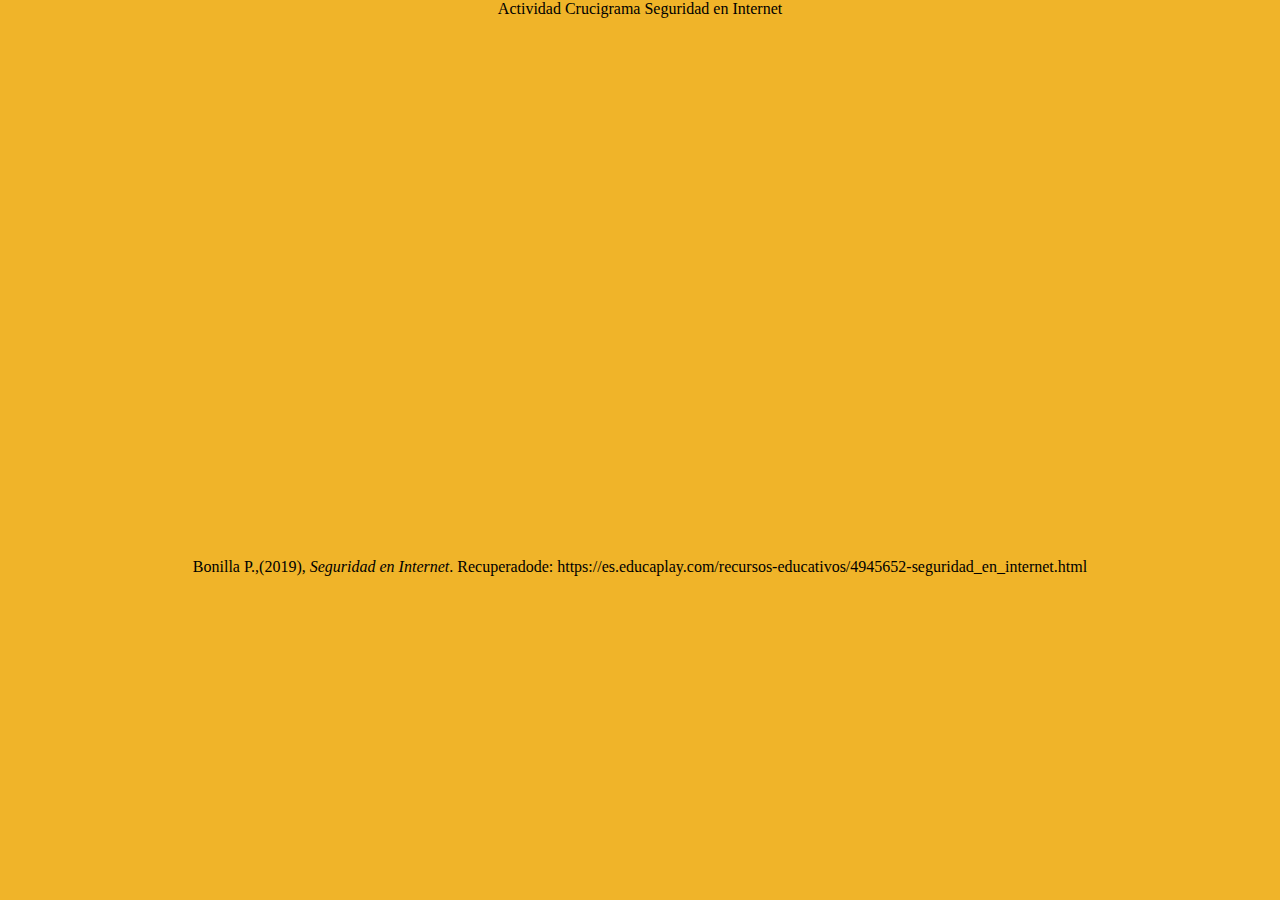
<file: act_1.html>
<!doctype html>
<html>
	<head>
		<link rel="stylesheet" type="text/css" href="css/base.css" >
	</head>
<body>
<div id="texto2">
  <p>Actividad Crucigrama Seguridad en Internet</p>
	<p>&nbsp;</p>
<iframe width="576" height="500" frameborder="0" src="https://es.educaplay.com/es/recursoseducativos/4945652/html5/seguridad_en_internet.htm"></iframe>
	<p>&nbsp;</p>
	<p>Bonilla P.,(2019), <em>Seguridad en Internet</em>. Recuperadode: https://es.educaplay.com/recursos-educativos/4945652-seguridad_en_internet.html </p>
</div>
</body>
</html>
</file>
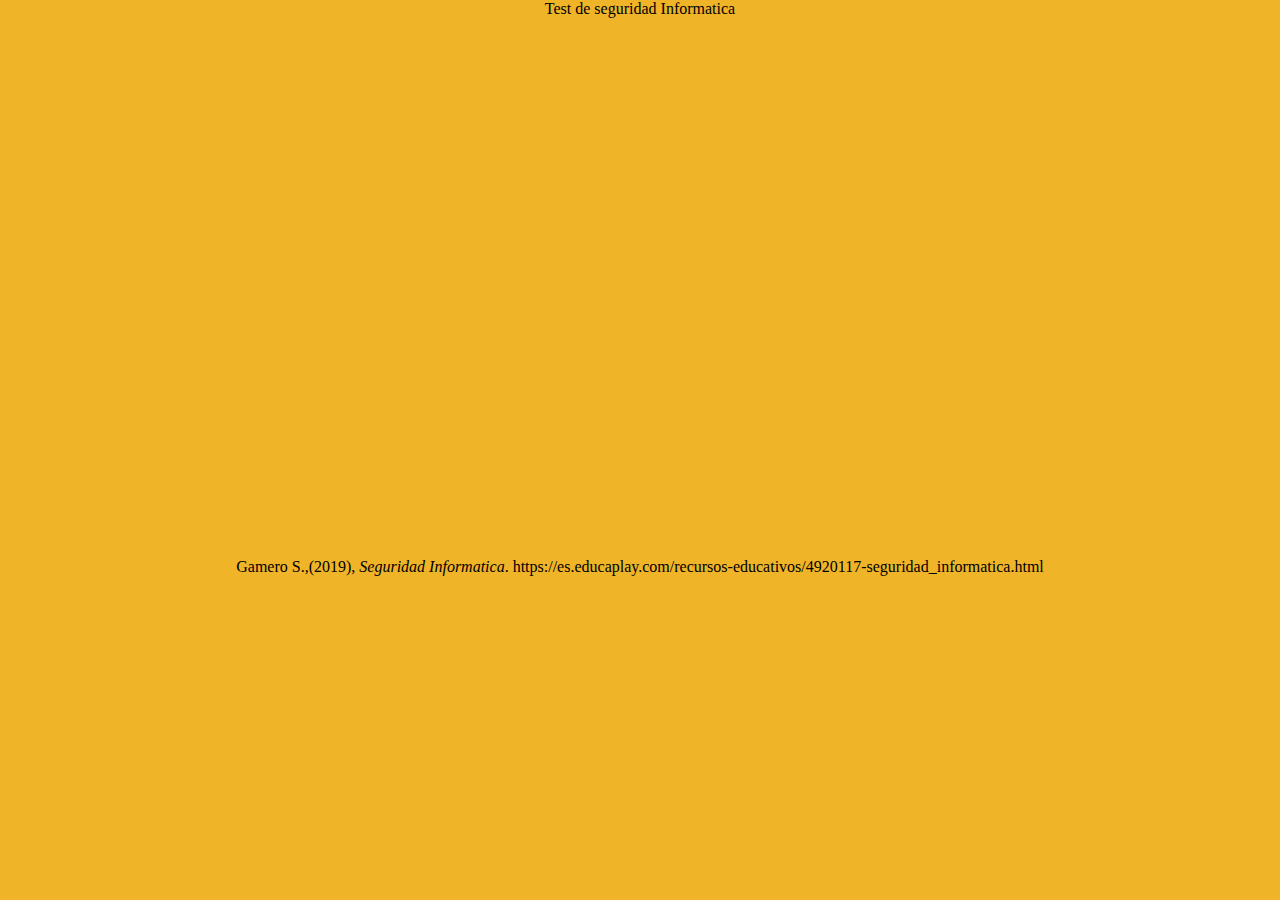
<file: act_2.html>
<!doctype html>
<html>
	<head>
		<link rel="stylesheet" type="text/css" href="css/base.css" >
	</head>
<body>
<div id="texto2">
  <p>Test de seguridad Informatica</p>
	<p>&nbsp;</p>
<iframe width="576" height="500" frameborder="0" src="https://es.educaplay.com/es/recursoseducativos/4920117/html5/seguridad_informatica.htm"></iframe>
	<p>&nbsp;</p>
	<p>Gamero S.,(2019), <em>Seguridad Informatica</em>. https://es.educaplay.com/recursos-educativos/4920117-seguridad_informatica.html</p>
</div>
</body>
</html>
</file>
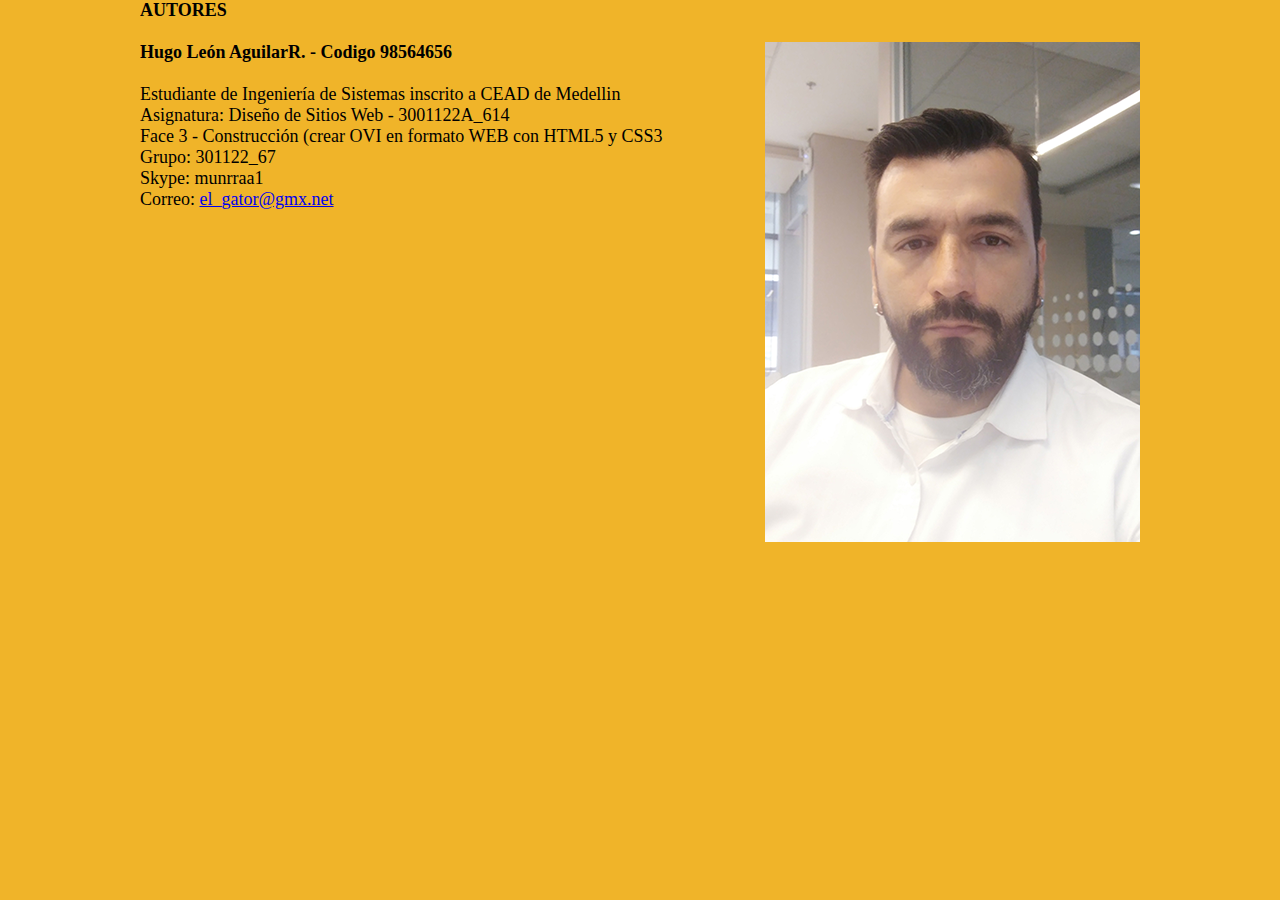
<file: aut.html>
<!doctype html>
<html>
	<head>
		<link rel="stylesheet" type="text/css" href="css/base.css" >
	</head>
<body>
<div id="texto1">
  <p><strong>AUTORES</strong></p>
	<p>&nbsp;</p>
  <p><strong> Hugo León AguilarR. - Codigo 98564656</strong><img alt="" src="imagen/hugo-2018-1.png"></p>
  <p>&nbsp;</p>
  <p>Estudiante de Ingeniería de Sistemas inscrito a CEAD de Medellin</p>
  <p>Asignatura: Diseño de Sitios Web - 3001122A_614</p>
  <p>Face 3 - Construcción (crear OVI en formato WEB con HTML5 y CSS3</p>
  <p>Grupo: 301122_67&nbsp;</p>
<p>Skype: munrraa1</p>
  <p>Correo: <a href="mailto:el_gator@gmx.net">el_gator@gmx.net</a></p>
  <p>&nbsp;</p>
<p>&nbsp;</p>
<p>&nbsp;</p>
<p>&nbsp;</p>
</div>
</body>
</html>
</file>
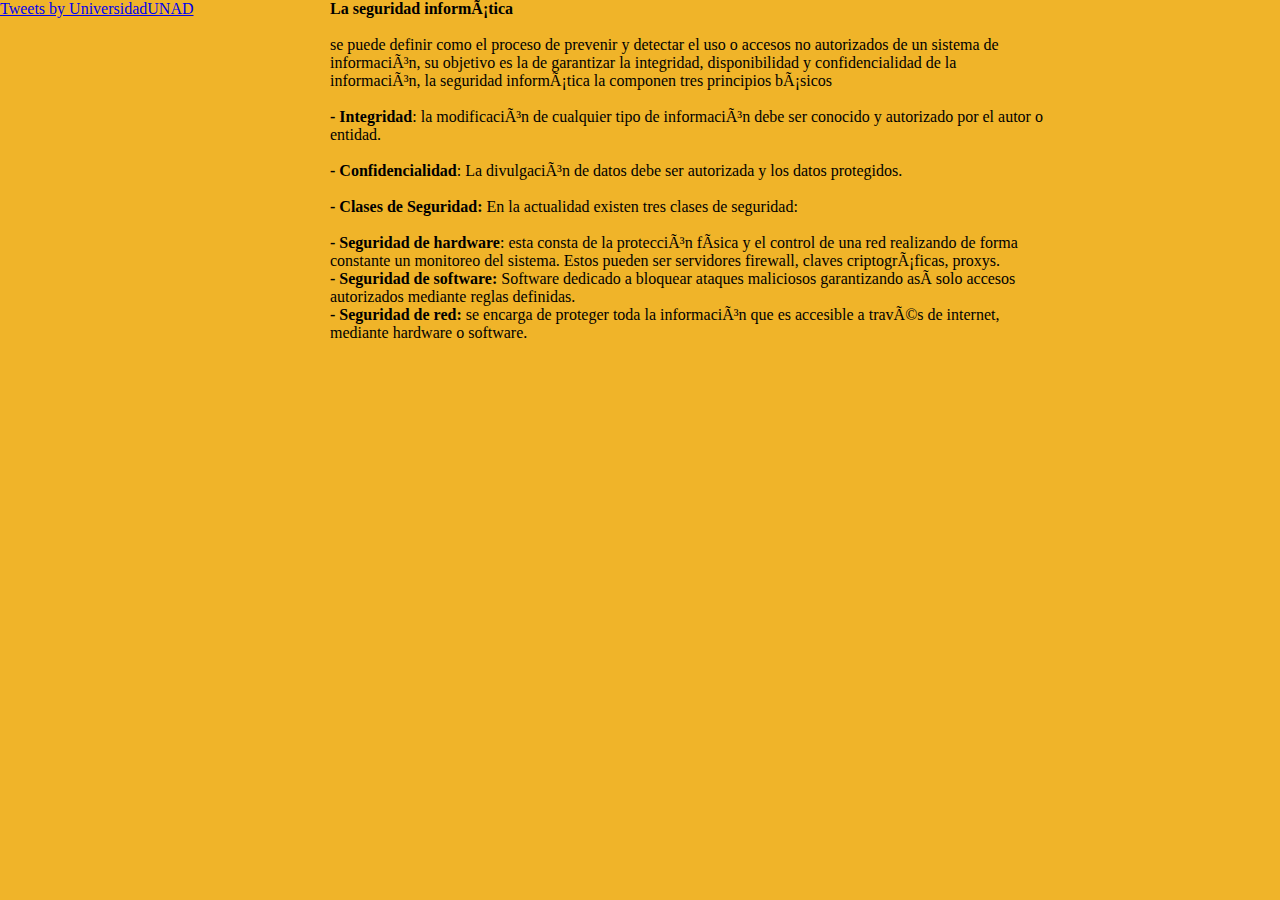
<file: conte.html>
<!doctype html>
<html>
	<head>
		<link rel="stylesheet" type="text/css" href="css/base.css" >
	</head>
<body>
<div id="texto">
  <p> <strong> La seguridad informática</strong></p>
      <p>&nbsp;</p>
<p>se puede definir como el proceso de prevenir y detectar el uso o accesos no autorizados de un sistema de información, su objetivo es la de garantizar la integridad, disponibilidad y confidencialidad de la información, la seguridad informática la componen tres principios básicos</p>
  <p>&nbsp;</p>
      <p> <strong> - Integridad</strong>:
      la modificación de cualquier tipo de información debe ser conocido y autorizado por el autor o entidad.</p>
  <p>&nbsp;</p>
  <p> <strong> - Confidencialidad</strong>:
  La divulgación de datos debe ser autorizada y los datos protegidos.</p>
  <p>&nbsp;</p>
      <p><strong>- Clases de Seguridad:</strong> En la actualidad existen tres clases de seguridad: </p>
  <p>&nbsp;</p>
<p><strong>- Seguridad de hardware</strong>: esta consta de la protección física y el control de una red realizando de forma constante un monitoreo del sistema. Estos pueden ser servidores firewall, claves criptográficas, proxys. </p>
      <p><strong>- Seguridad de software:</strong> Software dedicado a bloquear ataques maliciosos garantizando así solo accesos autorizados mediante reglas definidas. </p>
      <p><strong>- Seguridad de red:</strong> se encarga de proteger toda la información que es accesible a través de internet, mediante hardware o software. </p>
</div>
<a class="twitter-timeline" data-lang="es" data-width="300" data-height="550" data-theme="dark" data-link-color="#FAB81E" href="https://twitter.com/UniversidadUNAD?ref_src=twsrc%5Etfw">Tweets by UniversidadUNAD</a> <script async src="https://platform.twitter.com/widgets.js" charset="utf-8"></script>
</body>
</html>
</file>
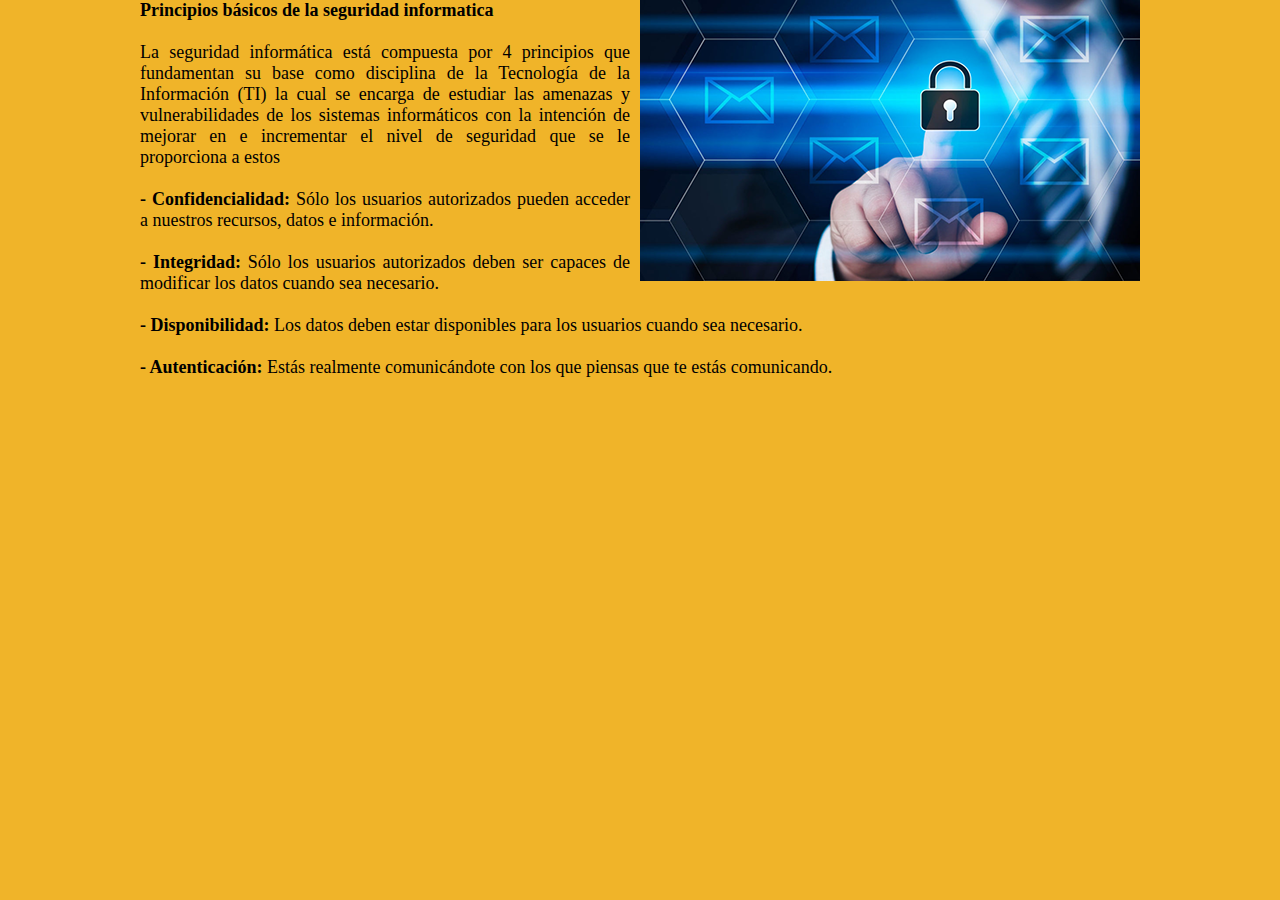
<file: lec_1.html>
<!doctype html>
<html>
	<head>
		<link rel="stylesheet" type="text/css" href="css/base.css" >
	</head>
<body>

<div id="texto1">
  <p><strong> Principios básicos de la seguridad informatica</strong><img alt="" src="imagen/lec1.png" title="imagen recuperada de: https://www.adalid.com/3-tendencias-en-seguridad-informatica-para-tener-en-el-radar-en-2019"></p>
  <p>&nbsp;</p>
<p> La seguridad informática está compuesta por 4 principios que fundamentan su base como disciplina de la Tecnología de la Información (TI) la cual se encarga de estudiar las amenazas y vulnerabilidades de los sistemas informáticos con la intención de mejorar en e incrementar el nivel de seguridad que se le proporciona a estos</p>
<p>&nbsp;</p>
<p> <strong> - Confidencialidad:</strong> Sólo los usuarios autorizados pueden acceder a nuestros recursos, datos e información.</p>
<p>&nbsp;</p>
<p> <strong> - Integridad:</strong> Sólo los usuarios autorizados deben ser capaces de modificar los datos cuando sea necesario.</p>
<p>&nbsp;</p>
<p><strong> - Disponibilidad:</strong> Los datos deben estar disponibles para los usuarios cuando sea necesario. </p>
<p>&nbsp;</p>
<p><strong>- Autenticación:</strong> Estás realmente comunicándote con los que piensas que te estás comunicando.<br>
</p>
</div>
</body>
</html>
</file>
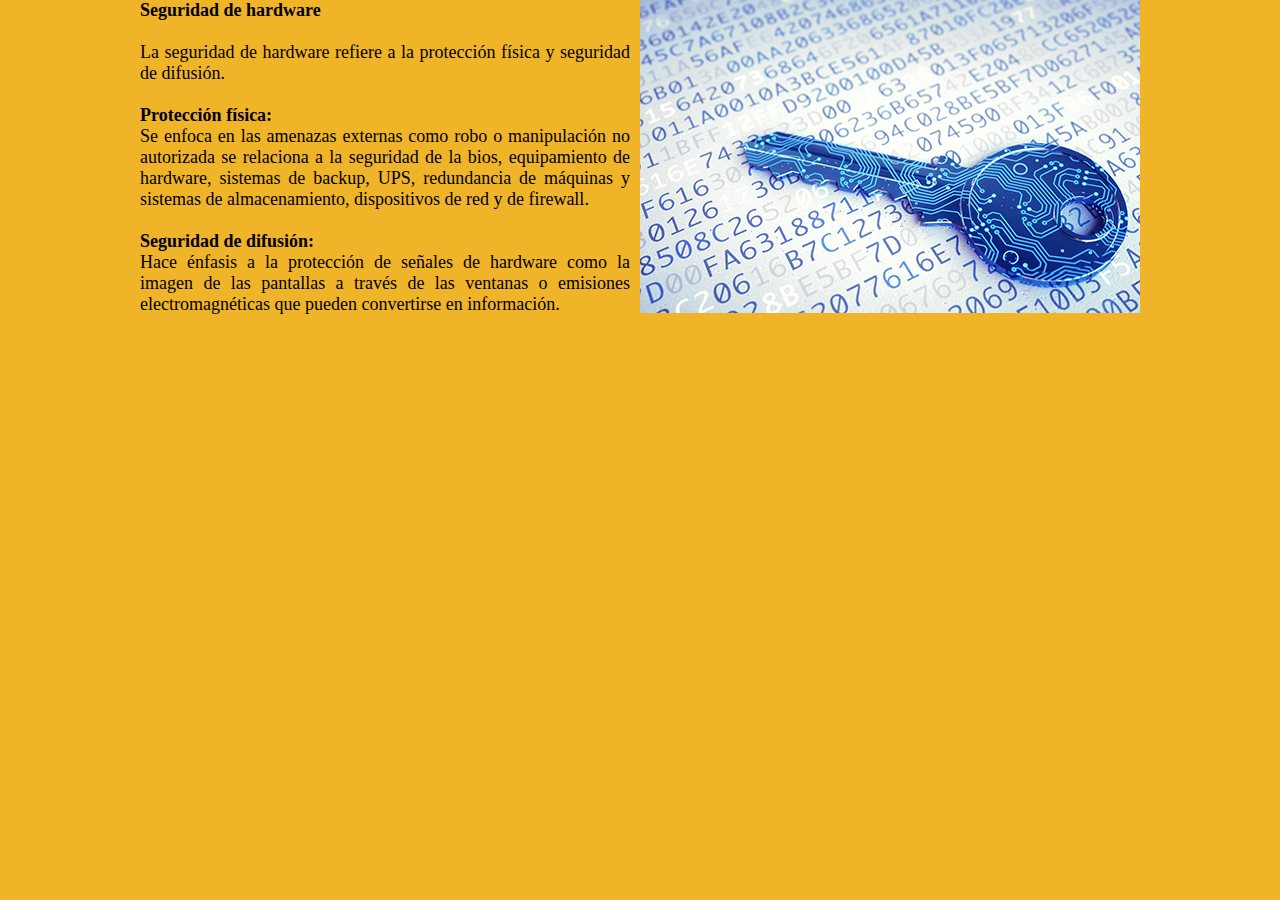
<file: lec_2.html>
<!doctype html>
<html>
	<head>
		<link rel="stylesheet" type="text/css" href="css/base.css" >
	</head>
<body>

<div id="texto1">
  <p><strong>Seguridad de hardware</strong><img alt="" src="imagen/H-S.png" title="imagen recuperada de: https://blog.equinix.com/blog/2019/10/07/hardware-security-modules-hsm-vs-key-management-solutions-kms-part-two"></p>
  <p>&nbsp;</p>
  <p>La seguridad de hardware refiere a la protección física y seguridad de difusión.</p>
  <p>&nbsp;</p>
  <p> <strong> Protección física:</strong></p>
  <p> Se enfoca en las amenazas externas como robo o manipulación no autorizada se relaciona a la seguridad de la bios, equipamiento de hardware, sistemas de backup, UPS, redundancia de máquinas y sistemas de almacenamiento, dispositivos de red y de firewall.</p>
<p>&nbsp;</p>
  <p> <strong> Seguridad de difusión:</strong></p>
  <p> Hace énfasis a la protección de señales de hardware como la imagen de las pantallas a través de las ventanas o emisiones electromagnéticas que pueden convertirse en información.</p>
</div>
</body>
</html>
</file>
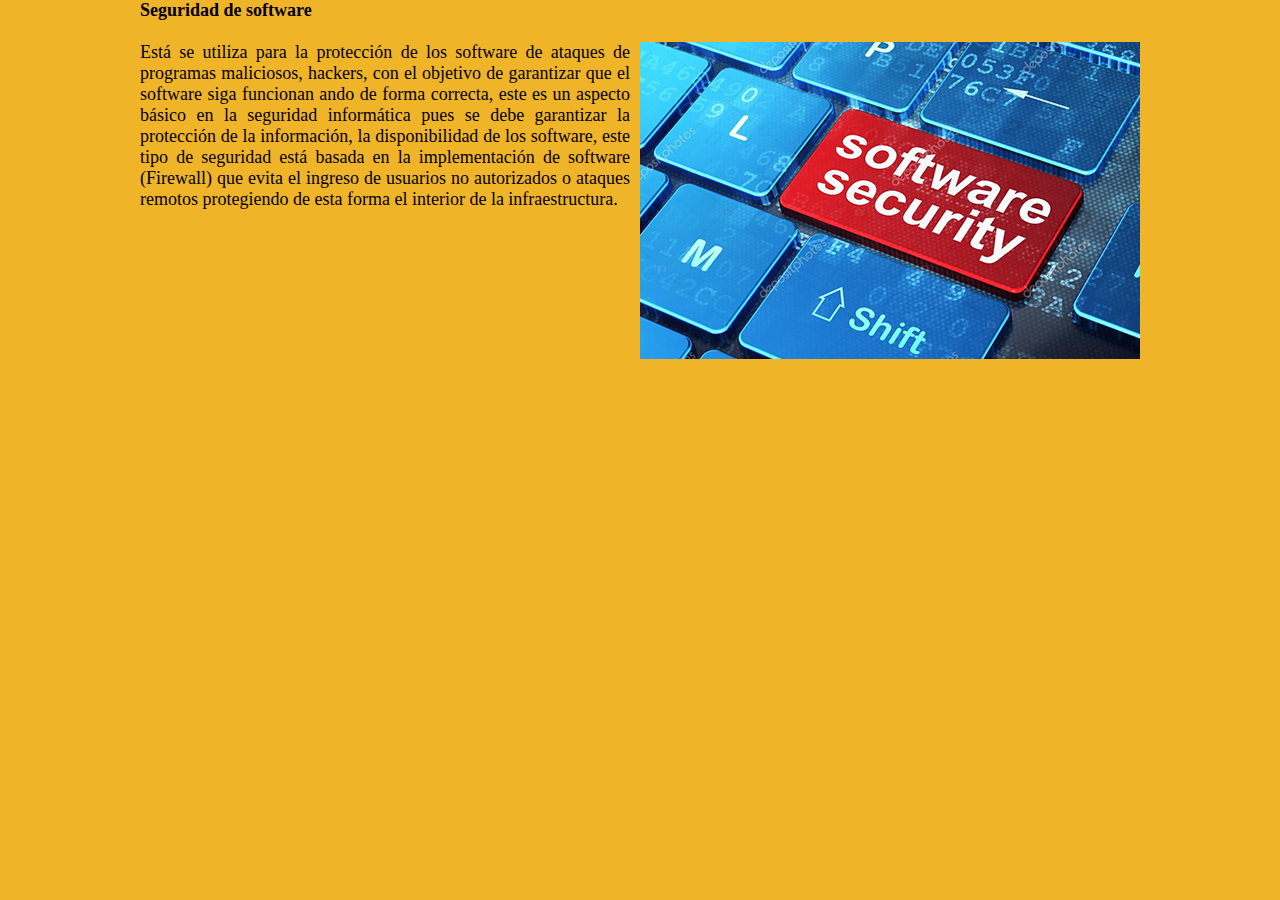
<file: lec_3.html>
<!doctype html>
<html>
	<head>
		<link rel="stylesheet" type="text/css" href="css/base.css" >
	</head>
<body>

<div id="texto1">
  <p><strong>Seguridad de software</strong></p>
  <p>&nbsp;</p>
<p><img src="imagen/S-S.png" alt="" title="imagen recuperada de: https://sp.depositphotos.com/40580629/stock-photo-safety-concept-software-security-on.html">Está se utiliza para la protección de los software de ataques de programas maliciosos, hackers, con el objetivo de garantizar que el software siga funcionan ando de forma correcta, este es un aspecto básico en la seguridad informática pues se debe garantizar la protección de la información, la disponibilidad de los software, este tipo de seguridad está basada en la implementación de software (Firewall) que evita el ingreso de usuarios no autorizados o ataques remotos protegiendo de esta forma el interior de la infraestructura.</p>
</div>
</body>
</html>
</file>
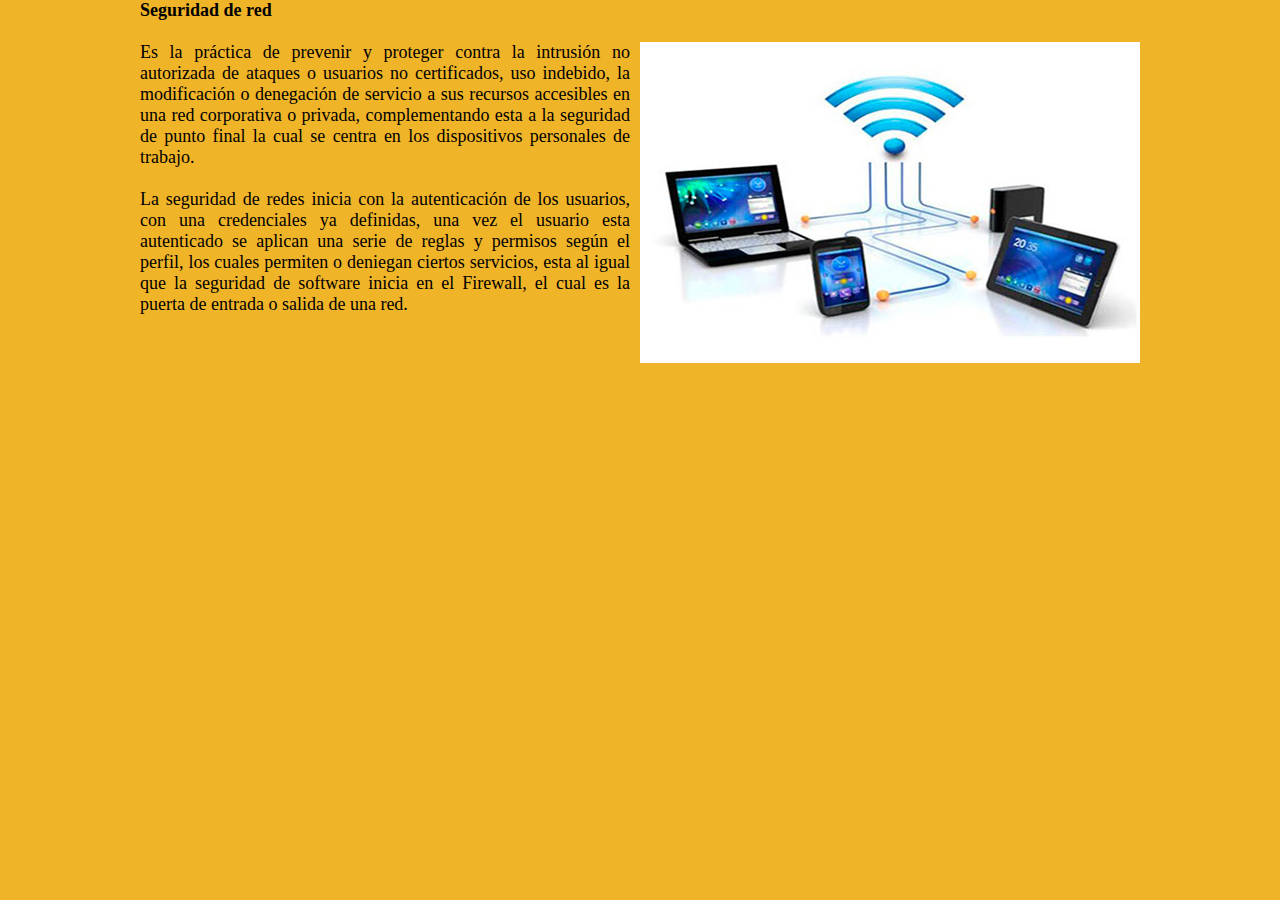
<file: lec_4.html>
<!doctype html>
<html>
	<head>
		<link rel="stylesheet" type="text/css" href="css/base.css" >
	</head>
<body>

<div id="texto1">
  <p><strong>Seguridad de red</strong></p>
  <p>&nbsp;</p>
<p><img alt="" src="imagen/S-R.png" title="imagen recuperada de: https://tecnologia-informatica.com/que-es-red-inalambrica-seguridad-wifi">
    Es la práctica de prevenir y proteger contra la intrusión no autorizada de ataques o usuarios no certificados, uso indebido, la modificación o denegación de servicio a sus recursos accesibles en una red corporativa o privada, complementando esta a la seguridad de punto final la cual se centra en los dispositivos personales de trabajo.</p>
  <p>&nbsp;</p>
  <p> La seguridad de redes inicia con la autenticación de los usuarios, con una credenciales ya definidas, una vez el usuario esta autenticado se aplican una serie de reglas y permisos según el perfil,  los cuales permiten o deniegan ciertos servicios, esta al igual que la seguridad de software inicia en el Firewall, el cual es la puerta de entrada o salida de una red.</p>
</div>
</body>
</html>
</file>
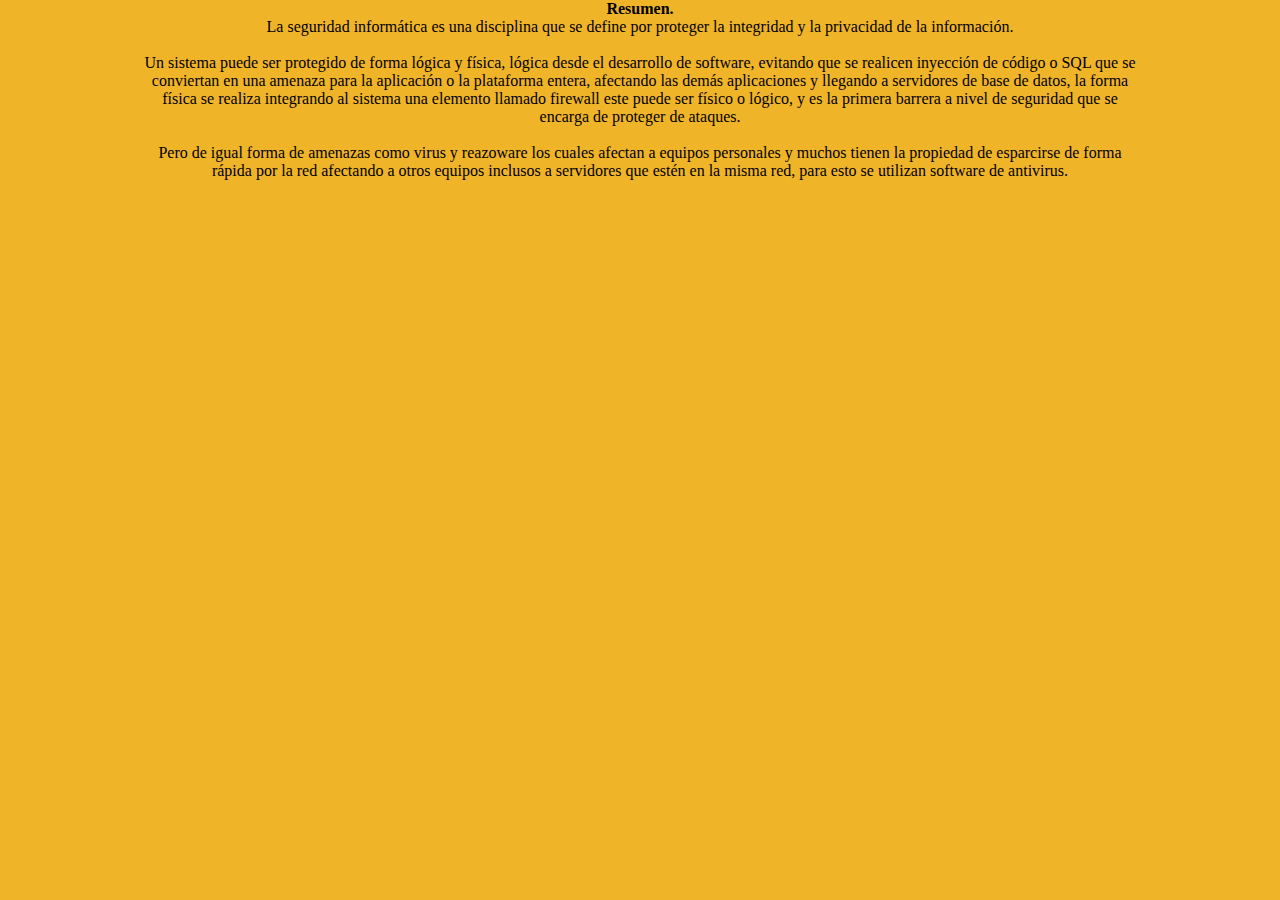
<file: lec_5.html>
<!doctype html>
<html>
	<head>
		<link rel="stylesheet" type="text/css" href="css/base.css" >
	</head>
<body>

<div id="texto2">
  <p><strong>Resumen.</strong></p>
  <p>La seguridad informática es una disciplina que se define por proteger la integridad y la privacidad de la información.</p>
  <p>&nbsp;</p>
  <p> Un sistema puede ser protegido de forma lógica y física, lógica desde el desarrollo de software, evitando que se realicen inyección de código o SQL que se conviertan en una amenaza para la aplicación o la plataforma entera, afectando las demás aplicaciones y llegando a servidores de base de datos, la forma física se realiza integrando al sistema una elemento llamado firewall este puede ser físico o lógico, y es la primera barrera a nivel de seguridad que se encarga de proteger de ataques.</p>
  <p>&nbsp;</p>
  <p> Pero de igual forma de amenazas como virus y reazoware los cuales afectan a equipos personales y muchos tienen la propiedad de esparcirse de forma rápida por la red afectando a otros equipos inclusos a servidores que estén en la misma red, para esto se utilizan software de antivirus. </p>
</div>
</body>
</html>
</file>
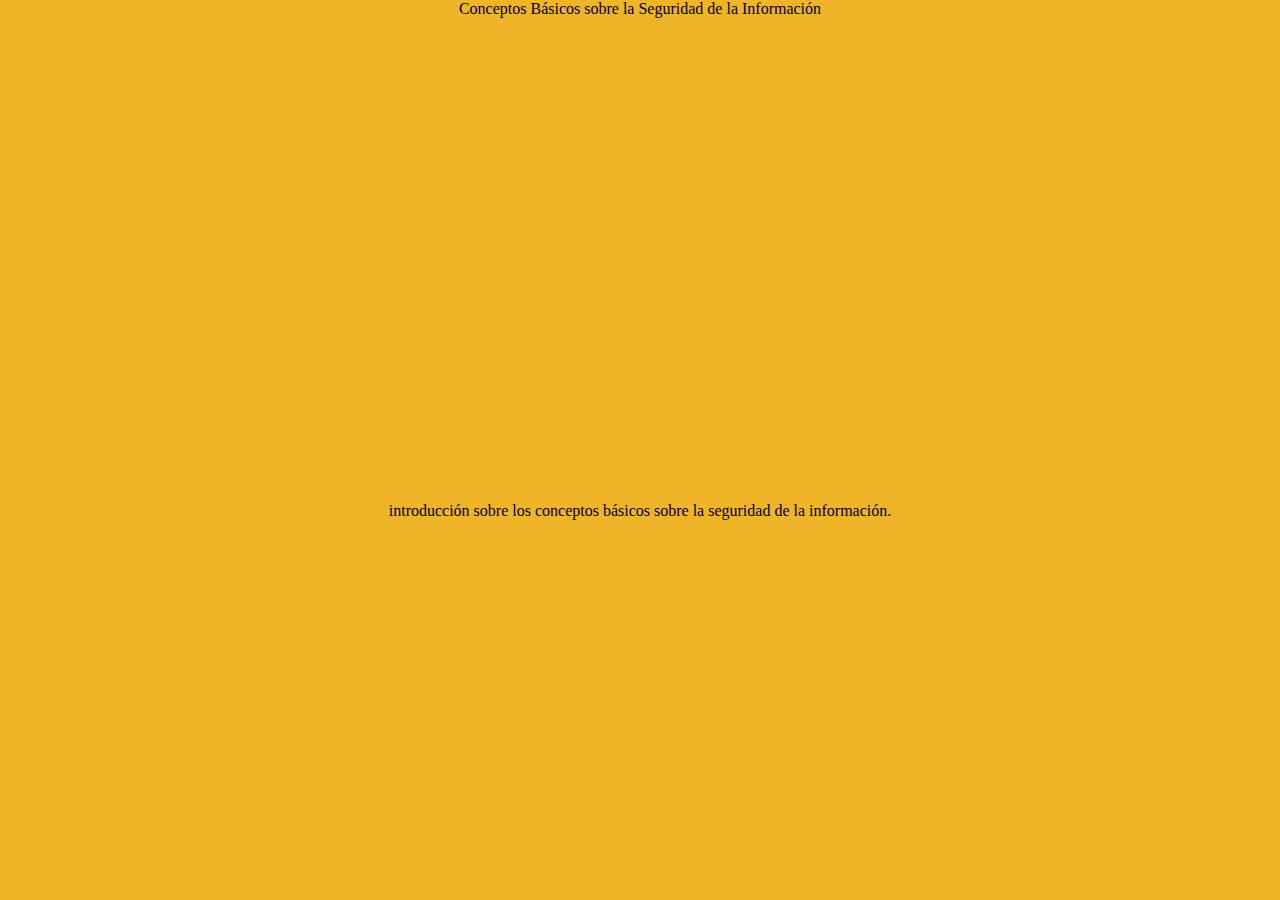
<file: vid_1.html>
<!doctype html>
<html>
	<head>
		<link rel="stylesheet" type="text/css" href="css/base.css" >
	</head>
<body>
<div id="texto2">
  <p>Conceptos Básicos sobre la Seguridad de la Información</p>
	<p>&nbsp;</p>
<iframe width="789" height="444" src="https://www.youtube.com/embed/zV2sfyvfqik" frameborder="0" allow="accelerometer; autoplay; encrypted-media; gyroscope; picture-in-picture" allowfullscreen></iframe>
	<p>&nbsp;</p>
	<p>introducción sobre los conceptos básicos sobre la seguridad de la información.</p>
</div>
</body>
</html>
</file>
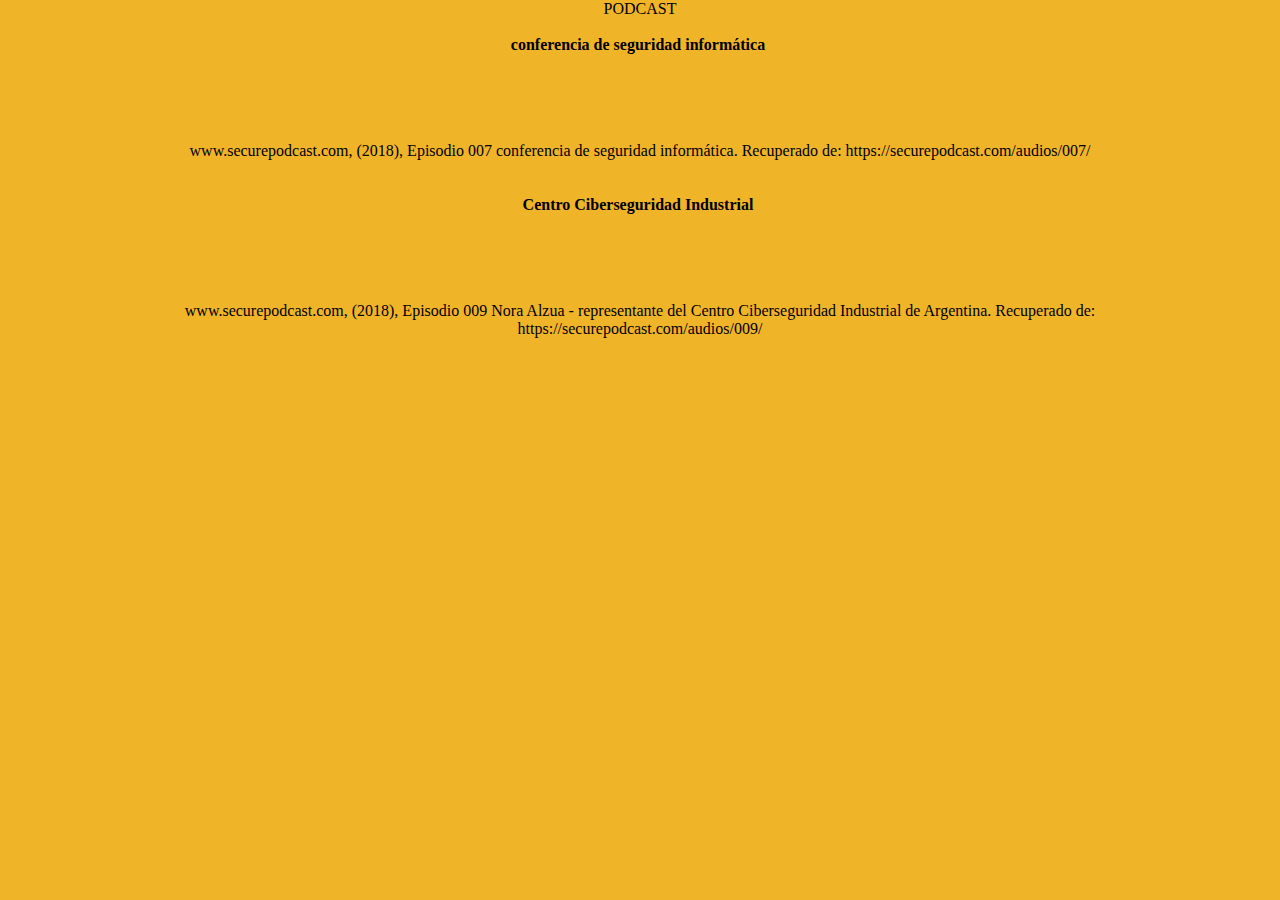
<file: vid_2.html>
<!doctype html>
<html>
	<head>
		<link rel="stylesheet" type="text/css" href="css/base.css" >
	</head>
<body>
<div id="texto2">
  <p>PODCAST </p>
  <p>&nbsp;</p>
<p><strong>conferencia de seguridad informática</strong>&nbsp;</p>
<p>&nbsp;</p>
<p><iframe allowfullscreen="" scrolling="no" src="https://ar.ivoox.com/es/player_ek_26280895_2_1.html?data=k5ufmpWcfZahhpywj5mVaZS1lJ6ah5yncZOhhpywj5WRaZi3jpWah5yncabkytjcxs7Tb5GkmJKSmaiRl8bX1tfSjbXTqMTV1Nmah5yncZU.&amp;" width="238" height="48" frameborder="0"></iframe></p>
<p>&nbsp;</p>
<p>www.securepodcast.com, (2018), Episodio 007 conferencia de seguridad informática. Recuperado de: https://securepodcast.com/audios/007/</p>
	<p>&nbsp;</p>
<p>&nbsp;</p>
<p><strong>Centro Ciberseguridad Industrial</strong>&nbsp;</p>
<p>&nbsp;</p>
<p><iframe allowfullscreen="" scrolling="no" src="https://ar.ivoox.com/es/player_ek_26787924_2_1.html?data=k5ukmpyddpWhhpywj5mZaZS1lZyah5yncZOhhpywj5WRaZi3jpWah5yncabkytjcxs7Tb5GkmpKSmaiRl8bX1tfSjbXTqMTV1Nmah5yncZU.&amp;" width="238" height="48" frameborder="0"></iframe></p>
<p>&nbsp;</p>
<p>www.securepodcast.com, (2018), Episodio 009 Nora Alzua - representante del Centro Ciberseguridad Industrial de Argentina. Recuperado de: https://securepodcast.com/audios/009/</p>
</body>
</html>
</file>
<file: css/base.css>
* {
	margin:0px;
	padding:0px;
	box-sizing: border-box;
}
body{
	background-color: #F0B429;
}
.colum1{
	width: 200px;
	margin-top: 15px;
}
.colum1 a{
		margin-top: 5px;
		color: white;
}
#footer-cont{
	display: flex;
	margin: auto;
	width: 100%;
	max-width: 1200px;
}
#footer{
	background-color: #083a59;
	position: absolute;
	bottom: -100px;
	width: 100%;
	color: white;
	padding-left: 200px;
}
#menu{
	background-color: #005883;
	width: 100%;
	top: 0px;
	left: 0px;
	font-style: normal;
	position: absolute;
	color: #ffffff;
	height: 40px;
	z-index: 20;
}
#header{
	background-image: url(../imagen/fondo.png);
	background-color: #083a59;
	background-repeat: no-repeat;
	background-position: left;
	position: absolute;
	top: 40px;
	width: 100%;
	height: 200px;
	left: 0px;
	color: white;
}
#titulo_header{
	position: absolute;
	right: 10%;
	top: 100px;
}
#contador{
	position: absolute;
	right: 10%;
	top: 2px;
}
#contador_text{
	position: absolute;
	right: 20%;
	top: 10px;
}
#contenido{
	position: absolute;
	top: 250px;
	left: 60px;
	width: 85%;
	height: 65%;
	text-align: center;
	border: none;
	overflow: auto;
}
#texto{
	position: absolute;
	font: normal;
	width: 720px;
	height: auto;
	left: 330px;
	overflow: auto;
}
#texto2{
	text-align: center;
	font: normal;
	width: 1000px;
	height: auto;
	left: 330px;
	overflow: auto;
	margin: auto;
}
#texto1{
	font: normal;
	width: 1000px;
	height: auto;
	overflow: auto;
	text-align: justify;
	font-size: large;
	margin: auto;
}
#video{
	text-align: center;
}
img{
	float: right;
	padding-left: 10px;
}
ul, ol {
	list-style:none;
}
.nav > li {
	float: left;
	position: relative;
	left: 50px;
}
.nav li a {
	background-color:#005883;
	color:#fff;
	text-decoration:none;
	padding:10px 12px;
	display:block;
}
.nav li a:hover {
	background-color:#083a59;
}
.nav li ul {
	display:none;
	position:absolute;
	min-width:140px;
}
.nav li:hover > ul {
	display:block;
}
.nav li ul li {
	position:relative;
}
.nav li ul li ul {
	right:-140px;
	top:0px;
}
</file>
